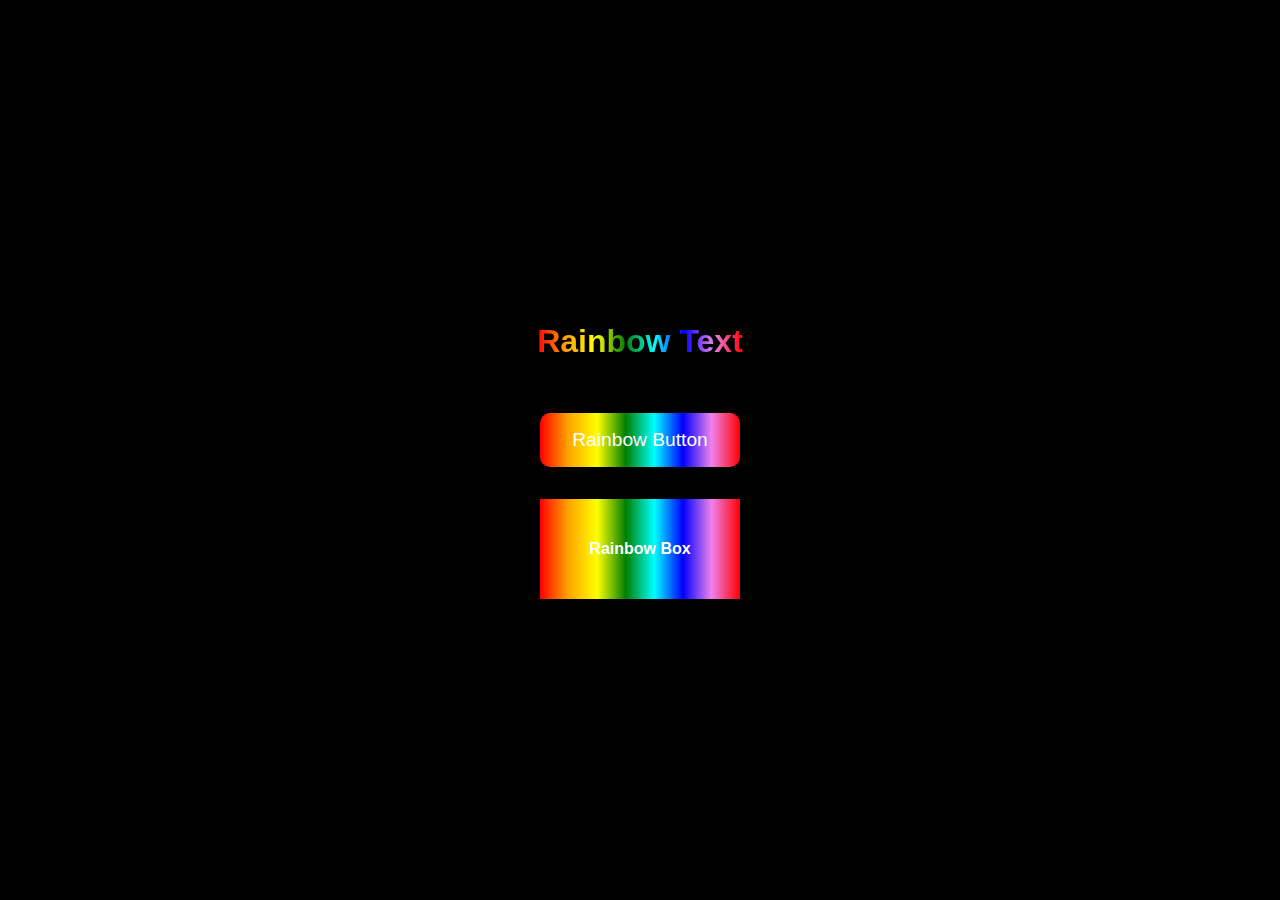
<file: index.html>
<!DOCTYPE html>
<html lang="en">
<head>
  <meta charset="UTF-8" />
  <meta name="viewport" content="width=device-width, initial-scale=1.0" />
  <title>Reusable Rainbow</title>
  <link rel="stylesheet" href="styles.css" />
  <style>
    /* Add this for demonstration layout */
    body {
      background: #000;
      display: flex;
      flex-direction: column;
      align-items: center;
      justify-content: center;
      gap: 2rem;
      height: 100vh;
      margin: 0;
      font-family: sans-serif;
    }

    .btn {
      padding: 1rem 2rem;
      border: none;
      font-size: 1.2rem;
      cursor: pointer;
      border-radius: 10px;
    }

    .box {
      width: 200px;
      height: 100px;
      display: flex;
      align-items: center;
      justify-content: center;
      font-weight: bold;
    }
  </style>
</head>
<body>
  <script src="script.js"></script>

  <h1 class="rainbow-text">Rainbow Text</h1>

  <button class="btn rainbow-bg">Rainbow Button</button>

  <div class="box rainbow-bg">Rainbow Box</div>

</body>
</html>
</file>
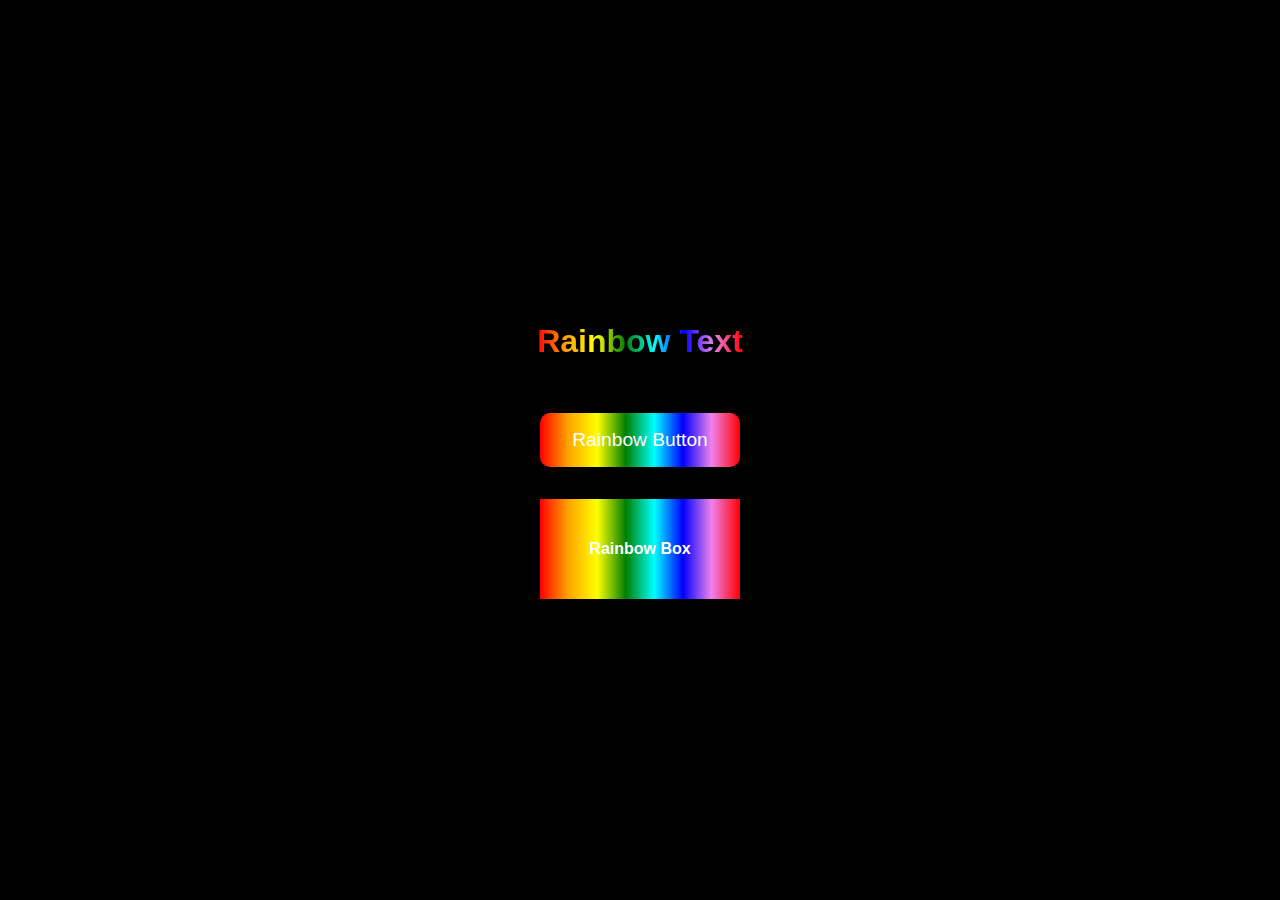
<file: Take.1/index.html>
<!DOCTYPE html>
<html lang="en">
<head>
  <meta charset="UTF-8" />
  <meta name="viewport" content="width=device-width, initial-scale=1.0" />
  <title>Reusable Rainbow</title>
  <link rel="stylesheet" href="styles.css" />
  <style>
    /* Add this for demonstration layout */
    body {
      background: #000;
      display: flex;
      flex-direction: column;
      align-items: center;
      justify-content: center;
      gap: 2rem;
      height: 100vh;
      margin: 0;
      font-family: sans-serif;
    }

    .btn {
      padding: 1rem 2rem;
      border: none;
      font-size: 1.2rem;
      cursor: pointer;
      border-radius: 10px;
    }

    .box {
      width: 200px;
      height: 100px;
      display: flex;
      align-items: center;
      justify-content: center;
      font-weight: bold;
    }
  </style>
</head>
<body>
  <script src="script.js"></script>

  <h1 class="rainbow-text">Rainbow Text</h1>

  <button class="btn rainbow-bg">Rainbow Button</button>

  <div class="box rainbow-bg">Rainbow Box</div>

</body>
</html>
</file>
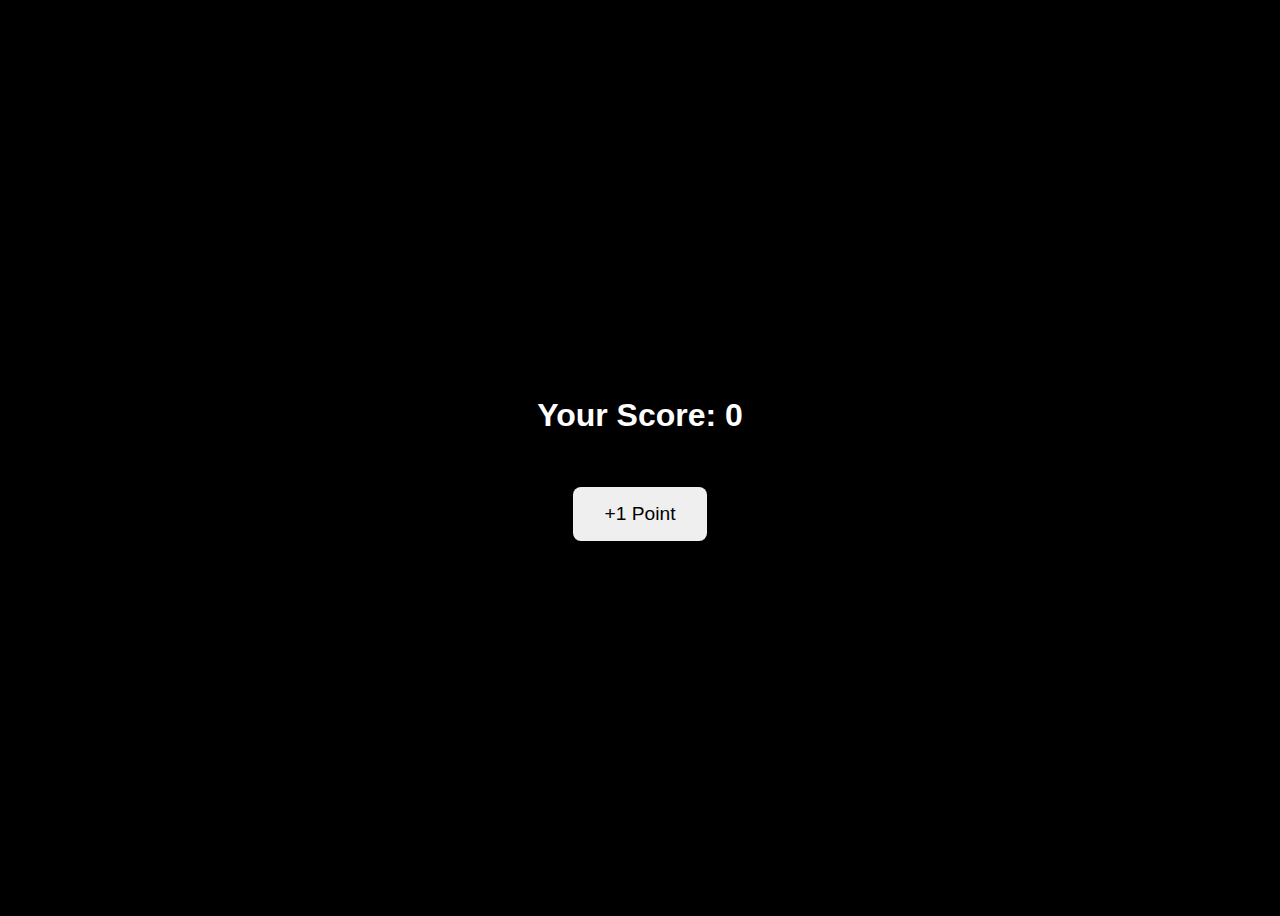
<file: Take.2/index.html>
<!DOCTYPE html>
<html lang="en">
<head>
  <meta charset="UTF-8" />
  <meta name="viewport" content="width=device-width, initial-scale=1.0" />
  <title>Score Rainbow</title>
  <link rel="stylesheet" href="styles.css" />
  <style>
    body {
      background: #000;
      color: white;
      font-family: sans-serif;
      display: flex;
      flex-direction: column;
      align-items: center;
      justify-content: center;
      height: 100vh;
      gap: 2rem;
    }

    button {
      padding: 1rem 2rem;
      font-size: 1.2rem;
      border: none;
      border-radius: 8px;
      cursor: pointer;
    }
  </style>
</head>
<body>

  <h1 id="scoreText">Your Score: 0</h1>
  <button id="addPoint">+1 Point</button>

  <script src="script.js"></script>
</body>
</html>
</file>
<file: styles.css>
/* Rainbow animation keyframes */
@keyframes rainbowScroll {
  0% {
    background-position: 0% 50%;
  }
  100% {
    background-position: 100% 50%;
  }
}

/* Shared rainbow gradient */
.rainbow-gradient {
  background: linear-gradient(
    90deg,
    red,
    orange,
    yellow,
    green,
    cyan,
    blue,
    violet,
    red,
    orange,
    yellow,
    green,
    cyan,
    blue,
    violet,
    red
  );
  background-size: 200% auto;
  background-repeat: repeat;
  animation: rainbowScroll 10s linear infinite;
}

/* Rainbow text effect */
.rainbow-text {
  background: linear-gradient(
    90deg,
    red,
    orange,
    yellow,
    green,
    cyan,
    blue,
    violet,
    red,
    orange,
    yellow,
    green,
    cyan,
    blue,
    violet,
    red
  );
  background-size: 200% auto;
  background-repeat: repeat;
  background-clip: text;
  -webkit-background-clip: text;
  color: transparent;
  -webkit-text-fill-color: transparent;
  animation: rainbowScroll 10s linear infinite;
}

/* Rainbow background effect */
.rainbow-bg {
  background: linear-gradient(
    90deg,
    red,
    orange,
    yellow,
    green,
    cyan,
    blue,
    violet,
    red,
    orange,
    yellow,
    green,
    cyan,
    blue,
    violet,
    red
  );
  background-size: 200% auto;
  background-repeat: repeat;
  color: white;
  animation: rainbowScroll 10s linear infinite;
}
</file>
<file: Take.1/styles.css>
/* Rainbow animation keyframes */
@keyframes rainbowScroll {
  0% {
    background-position: 0% 50%;
  }
  100% {
    background-position: 100% 50%;
  }
}

/* Shared rainbow gradient */
.rainbow-gradient {
  background: linear-gradient(
    90deg,
    red,
    orange,
    yellow,
    green,
    cyan,
    blue,
    violet,
    red,
    orange,
    yellow,
    green,
    cyan,
    blue,
    violet,
    red
  );
  background-size: 200% auto;
  background-repeat: repeat;
  animation: rainbowScroll 10s linear infinite;
}

/* Rainbow text effect */
.rainbow-text {
  background: linear-gradient(
    90deg,
    red,
    orange,
    yellow,
    green,
    cyan,
    blue,
    violet,
    red,
    orange,
    yellow,
    green,
    cyan,
    blue,
    violet,
    red
  );
  background-size: 200% auto;
  background-repeat: repeat;
  background-clip: text;
  -webkit-background-clip: text;
  color: transparent;
  -webkit-text-fill-color: transparent;
  animation: rainbowScroll 10s linear infinite;
}

/* Rainbow background effect */
.rainbow-bg {
  background: linear-gradient(
    90deg,
    red,
    orange,
    yellow,
    green,
    cyan,
    blue,
    violet,
    red,
    orange,
    yellow,
    green,
    cyan,
    blue,
    violet,
    red
  );
  background-size: 200% auto;
  background-repeat: repeat;
  color: white;
  animation: rainbowScroll 10s linear infinite;
}
</file>
<file: Take.2/styles.css>
@keyframes rainbowScroll {
  0% {
    background-position: 0% 50%;
  }
  100% {
    background-position: 100% 50%;
  }
}

.rainbow-auto {
  background: linear-gradient(
    90deg,
    red,
    orange,
    yellow,
    green,
    cyan,
    blue,
    violet,
    red,
    orange,
    yellow,
    green,
    cyan,
    blue,
    violet,
    red
  );
  background-size: 200% auto;
  background-repeat: repeat;
  background-clip: text;
  -webkit-background-clip: text;
  color: transparent;
  -webkit-text-fill-color: transparent;
  animation: rainbowScroll 10s linear infinite;
}
</file>
